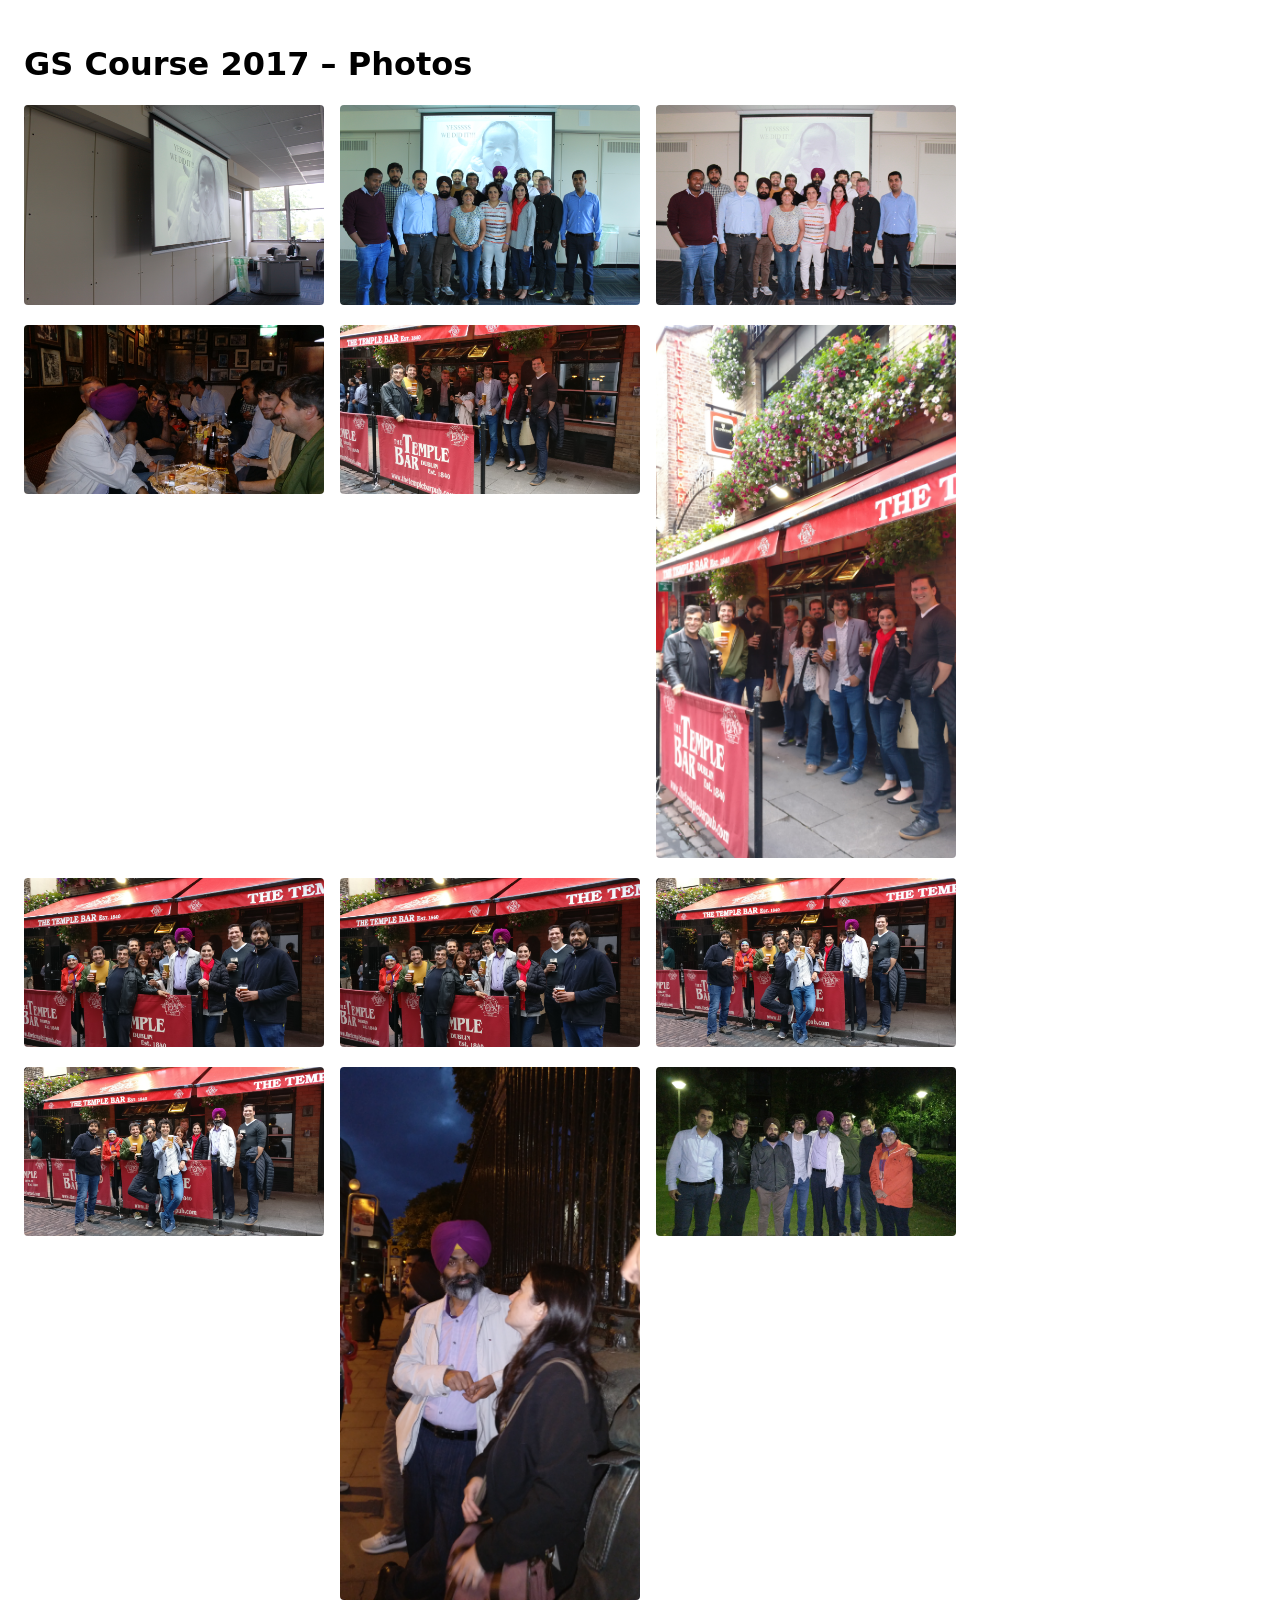
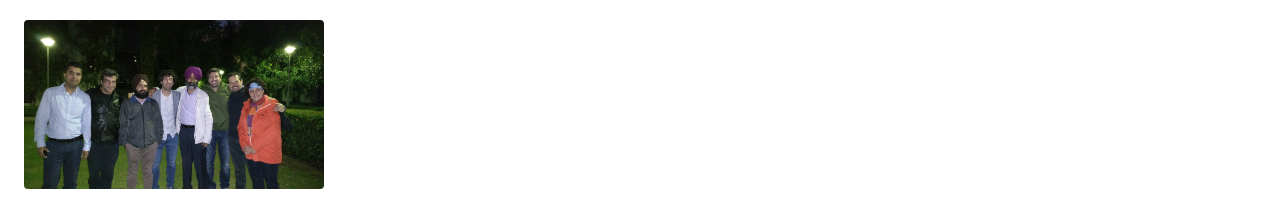
<file: Videos/2017/index.html>
<!DOCTYPE html>
<html>
<head>
  <meta charset="utf-8">
  <title>GS Course 2017 – Photos</title>
  <style>
    body { font-family: system-ui, sans-serif; padding: 1rem; }
    .grid { display: flex; flex-wrap: wrap; gap: 1rem; }
    .grid a { display: block; }
    .grid img {
      max-width: 300px;
      height: auto;
      border-radius: 4px;
      cursor: pointer;   /* shows hand cursor on hover */
    }
  </style>
</head>
<body>
  <h1>GS Course 2017 – Photos</h1>
  <div class="grid">
    <a href="P1.jpg" ><img src="P1.jpg" alt="GS Course 2017 photo 1"></a>
    <a href="P2.jpg" ><img src="P2.jpg" alt="GS Course 2017 photo 2"></a>
    <a href="P3.jpg" ><img src="P3.jpg" alt="GS Course 2017 photo 3"></a>
    <a href="P4.jpg" ><img src="P4.jpg" alt="GS Course 2017 photo 4"></a>
    <a href="P5.jpg" ><img src="P5.jpg" alt="GS Course 2017 photo 5"></a>
    <a href="P6.jpg" ><img src="P6.jpg" alt="GS Course 2017 photo 6"></a>
    <a href="P7.jpg" ><img src="P7.jpg" alt="GS Course 2017 photo 7"></a>
    <a href="P8.jpg" ><img src="P8.jpg" alt="GS Course 2017 photo 8"></a>
    <a href="P9.jpg" ><img src="P9.jpg" alt="GS Course 2017 photo 9"></a>
    <a href="P10.jpg" ><img src="P10.jpg" alt="GS Course 2017 photo 10"></a>
    <a href="P11.jpg" ><img src="P11.jpg" alt="GS Course 2017 photo 11"></a>
    <a href="P12.jpg" ><img src="P12.jpg" alt="GS Course 2017 photo 12"></a>
    <a href="P13.jpg" ><img src="P13.jpg" alt="GS Course 2017 photo 13"></a>
  </div>
</body>
</html>
</file>
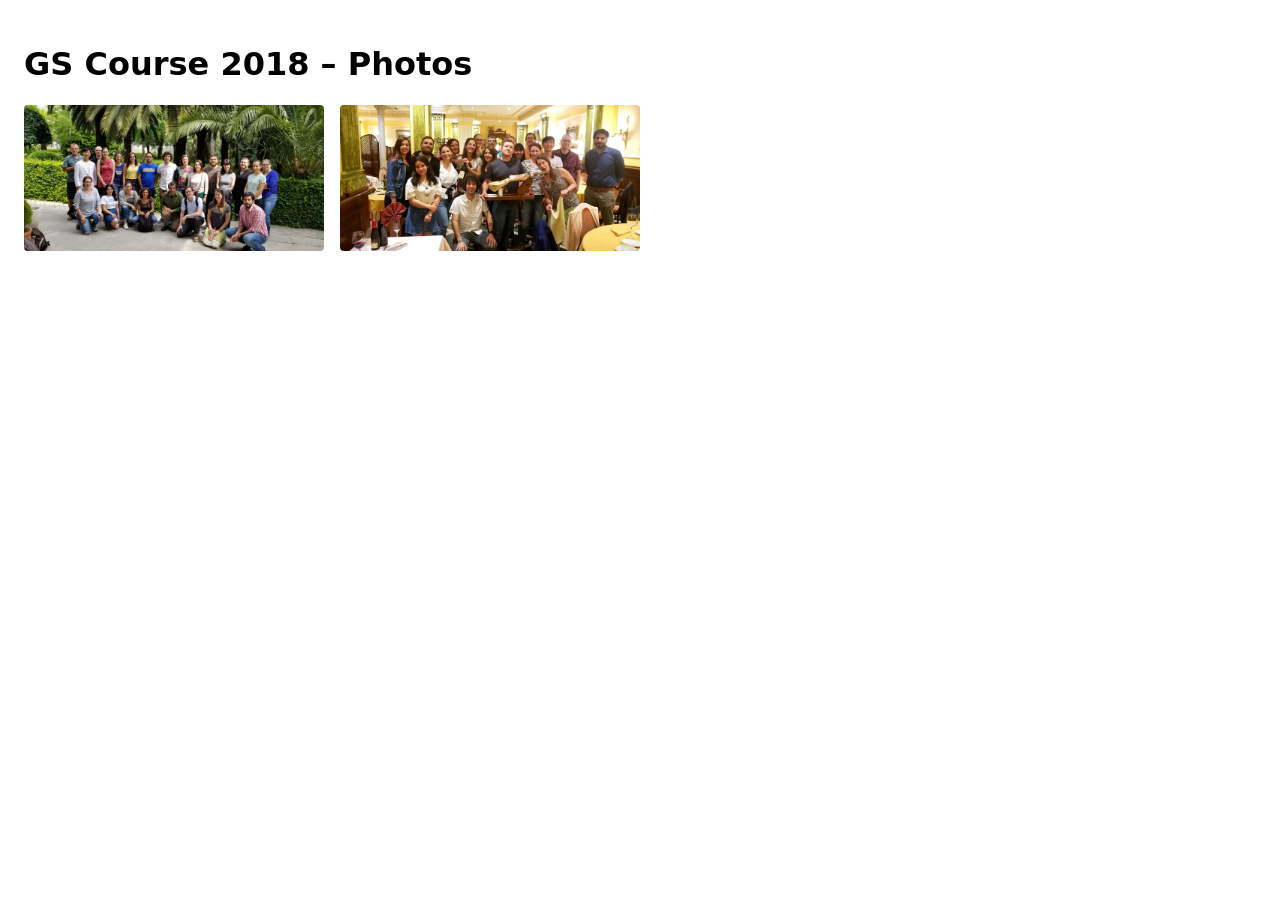
<file: Videos/2018/index.html>
<!DOCTYPE html>
<html>
<head>
  <meta charset="utf-8">
  <title>GS Course 2018 – Photos</title>
  <style>
    body { font-family: system-ui, sans-serif; padding: 1rem; }
    .grid { display: flex; flex-wrap: wrap; gap: 1rem; }
    .grid a { display: block; }
    .grid img {
      max-width: 300px;
      height: auto;
      border-radius: 4px;
      cursor: pointer;   /* shows hand cursor on hover */
    }
  </style>
</head>
<body>
  <h1>GS Course 2018 – Photos</h1>
  <div class="grid">
    <a href="P1.jpg"><img src="P1.jpg" alt="GS Course 2018 photo 1"></a>
    <a href="P2.jpg"><img src="P2.jpg" alt="GS Course 2018 photo 2"></a>
  </div>
</body>
</html>
</file>
